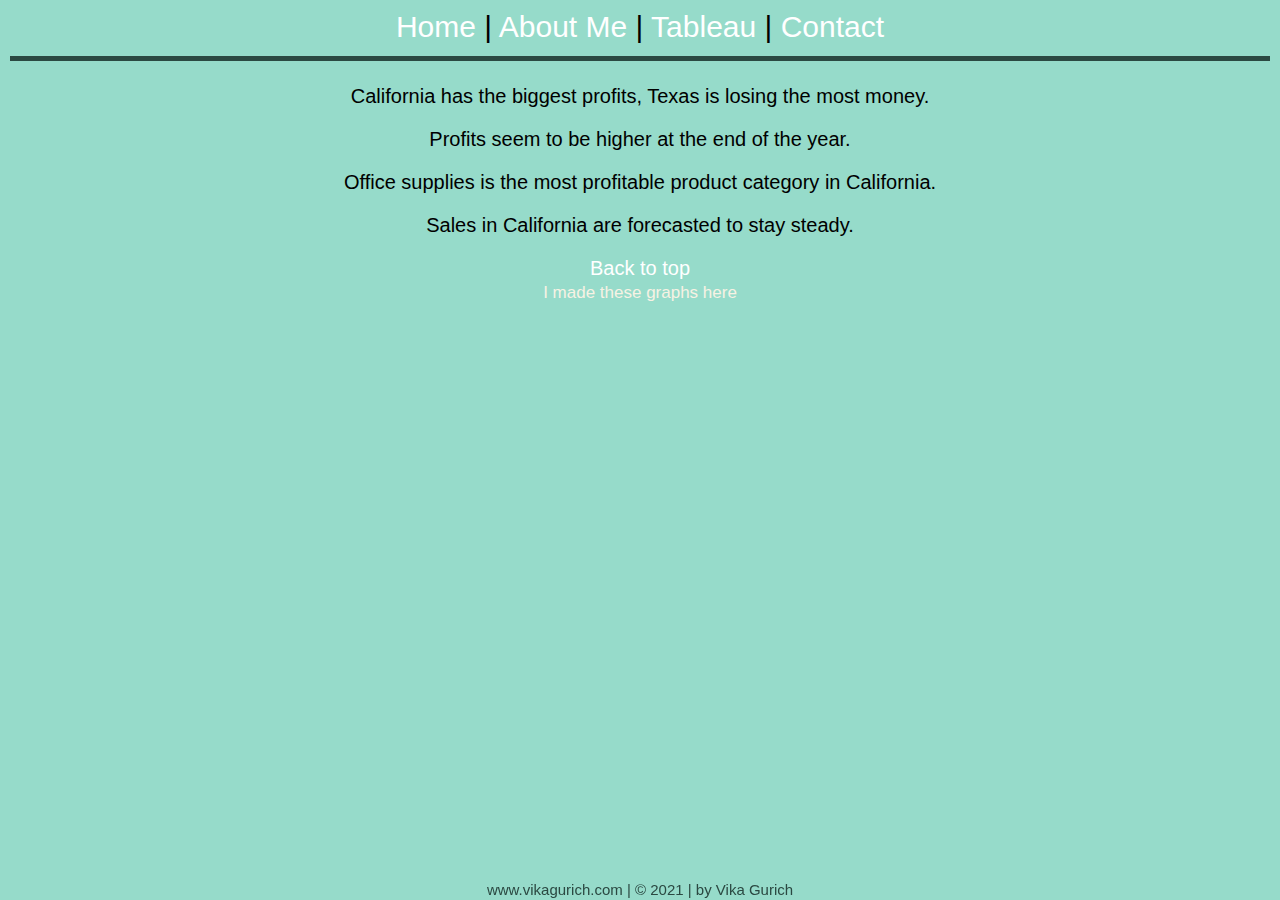
<file: html/tableau.html>
<!DOCTYPE html>
<!--Vika Gurich - 12/13/2021-->
<html lang="en">
    <head>
        <title>Tableau</title>
        <link rel="icon" type="image/x-icon" href="../images/icon.png" />
        <link href="../styles/bootstyles.css" rel="stylesheet" type="text/css" />
    </head>
    <body>
        <div class="common header">
            <a href="../index.html" id="top">Home</a> |
            <a href="about.html">About Me</a> |
            <a href="#">Tableau</a> |
            <a href="contact.html">Contact</a>
        </div>
        <!-- Main Content-->
        <div class="common mainbody">    
                <div class='tableauPlaceholder' id='viz1639425069112' style='position: relative'>
                <noscript>
                    <a href='#'>
                        <img alt='How are profits faring in each of the 50 states?' src='SK&#47;SKJHQSTZW&#47;1_rss.png' style='border: none'/>
                    </a>
                </noscript>
                <object class='tableauViz'  style='display:none;'>
                        <param name='host_url' value='https%3A%2F%2Fpublic.tableau.com%2F' />
                        <param name='embed_code_version' value='3' />
                        <param name='path' value='shared&#47;SKJHQSTZW' />
                        <param name='toolbar' value='yes' />
                        <param name='static_image' value='SK&#47;SKJHQSTZW&#47;1.png' />
                        <param name='animate_transition' value='yes' />
                        <param name='display_static_image' value='yes' />
                        <param name='display_spinner' value='yes' />
                        <param name='display_overlay' value='yes' />
                        <param name='display_count' value='yes' />
                        <param name='language' value='en-US' />
                        <param name='filter' value='publish=yes' />
                </object>
            </div>
            <script type='text/javascript'>                  
                var divElement = document.getElementById('viz1639425069112');                    
                var vizElement = divElement.getElementsByTagName('object')[0];                    
                    vizElement.style.width='100%';
                    vizElement.style.height=(divElement.offsetWidth*0.75)+'px';                    
                var scriptElement = document.createElement('script');                    
                    scriptElement.src = 'https://public.tableau.com/javascripts/api/viz_v1.js';                    
                    vizElement.parentNode.insertBefore(scriptElement, vizElement);                
            </script>

    <p>California has the biggest profits, Texas is losing the most money.</p>

            <div class='tableauPlaceholder' id='viz1639425227388' style='position: relative'>
                <object class='tableauViz'  style='display:none;'>
                    <param name='host_url' value='https%3A%2F%2Fpublic.tableau.com%2F' />
                    <param name='embed_code_version' value='3' /> 
                    <param name='site_root' value='' />
                    <param name='name' value='q2_16394247677650&#47;Sheet2' />
                    <param name='tabs' value='no' />
                    <param name='toolbar' value='yes' />
                    <param name='animate_transition' value='yes' />
                    <param name='display_static_image' value='yes' />
                    <param name='display_spinner' value='yes' />
                    <param name='display_overlay' value='yes' />
                    <param name='display_count' value='yes' />
                    <param name='language' value='en-US' />
                    <param name='filter' value='publish=yes' />
                </object>
            </div>                
            <script type='text/javascript'>                    
                var divElement = document.getElementById('viz1639425227388');                    
                var vizElement = divElement.getElementsByTagName('object')[0];                    
                    vizElement.style.width='100%';
                    vizElement.style.height=(divElement.offsetWidth*0.75)+'px';                    
                var scriptElement = document.createElement('script');                    
                    scriptElement.src = 'https://public.tableau.com/javascripts/api/viz_v1.js';                    
                    vizElement.parentNode.insertBefore(scriptElement, vizElement);                
            </script>

            <p>Profits seem to be higher at the end of the year.</p>

            <div class='tableauPlaceholder' id='viz1639425358358' style='position: relative'>
                <object class='tableauViz'  style='display:none;'>
                    <param name='host_url' value='https%3A%2F%2Fpublic.tableau.com%2F' /> 
                    <param name='embed_code_version' value='3' /> 
                    <param name='site_root' value='' />
                    <param name='name' value='q3_16394248036700&#47;Sheet3' />
                    <param name='tabs' value='no' />
                    <param name='toolbar' value='yes' />
                    <param name='animate_transition' value='yes' />
                    <param name='display_static_image' value='yes' />
                    <param name='display_spinner' value='yes' />
                    <param name='display_overlay' value='yes' />
                    <param name='display_count' value='yes' />
                    <param name='language' value='en-US' />
                    <param name='filter' value='publish=yes' />
                </object>
            </div>                
            <script type='text/javascript'>                    
                var divElement = document.getElementById('viz1639425358358');                    
                var vizElement = divElement.getElementsByTagName('object')[0];                    
                    vizElement.style.width='100%';
                    vizElement.style.height=(divElement.offsetWidth*0.75)+'px';                    
                var scriptElement = document.createElement('script');                    
                    scriptElement.src = 'https://public.tableau.com/javascripts/api/viz_v1.js';                    
                    vizElement.parentNode.insertBefore(scriptElement, vizElement);                
            </script>

            <p>Office supplies is the most profitable product category in California.</p>

            <div class='tableauPlaceholder' id='viz1639425413865' style='position: relative'>
                <object class='tableauViz'  style='display:none;'>
                    <param name='host_url' value='https%3A%2F%2Fpublic.tableau.com%2F' /> 
                    <param name='embed_code_version' value='3' /> 
                    <param name='site_root' value='' />
                    <param name='name' value='q4_16394248270920&#47;Sheet4' />
                    <param name='tabs' value='no' />
                    <param name='toolbar' value='yes' />
                    <param name='animate_transition' value='yes' />
                    <param name='display_static_image' value='yes' />
                    <param name='display_spinner' value='yes' />
                    <param name='display_overlay' value='yes' />
                    <param name='display_count' value='yes' />
                    <param name='language' value='en-US' />
                    <param name='filter' value='publish=yes' />
                </object>
            </div>                
            <script type='text/javascript'>                    
                var divElement = document.getElementById('viz1639425413865');                    
                var vizElement = divElement.getElementsByTagName('object')[0];                    
                    vizElement.style.width='100%';
                    vizElement.style.height=(divElement.offsetWidth*0.75)+'px';                    
                var scriptElement = document.createElement('script');                    
                    scriptElement.src = 'https://public.tableau.com/javascripts/api/viz_v1.js';                    
                    vizElement.parentNode.insertBefore(scriptElement, vizElement);                
            </script>

            <p>Sales in California are forecasted to stay steady.</p>
        <a href="#top">Back to top</a><br>
        <a href="https://www.tableau.com/trial/tableau-software?utm_campaign=Prospecting-CORE-ALL-ALL-ALL-ALL&utm_medium=Paid+Search&utm_source=Google+Search&utm_campaign_id=2017049&utm_language=EN&utm_country=USCA&adgroup=&adused=Brdtest21OLDv1&creative=OLDv1&gclid=Cj0KCQiAweaNBhDEARIsAJ5hwbfYpEIr6gw4vW_rHUQrbkiwZl_dQOKQp5qyDup2dxA9eCh8sXP5VE0aAhU4EALw_wcB&gclsrc=aw.ds" class="link">I made these graphs here</a>
        </div>
        
        <!-- Footer-->
        <div class="common footer">
            www.vikagurich.com | &copy; 2021 | by Vika Gurich
        </footer>
    </body>
</html>
</file>
<file: styles/bootstyles.css>
body {
  background-color: rgb(150, 219, 202);
  font-family: Impact, Haettenschweiler, 'Arial Narrow Bold', sans-serif;
  font-size: 30px;
  color: black;
}

.common {
  position: absolute
}

.header {
  resize: horizontal;
  top: 8px;
  left: 10px;
  right: 10px;
  height: 46px;
  border-bottom: solid 5px rgb(43, 73, 66);
  text-align: center;
  padding-top: 2px;
}

.mainbody {
  resize: both;
  align-self: center;
  top: 65px;
  left: 50px;
  right: 50px;
  padding-bottom: 25px;
  text-align: center;
  font-size: 20px;
}

.footer {
  bottom: 5px;
  height: 10px;
  left: 5px;
  right: 5px;
  font-size: 15px;
  color:rgb(43, 73, 66);
  text-align: center;
  resize: horizontal;
  position: fixed;
  padding-bottom: 4px;
}

a {
  color: white;
  text-decoration: none;
}

a:hover {
  text-shadow: 2px 2px grey
}

.link {
  text-align: right;
  font-size: 17px;
  color:rgb(247, 242, 228)
}
</file>
